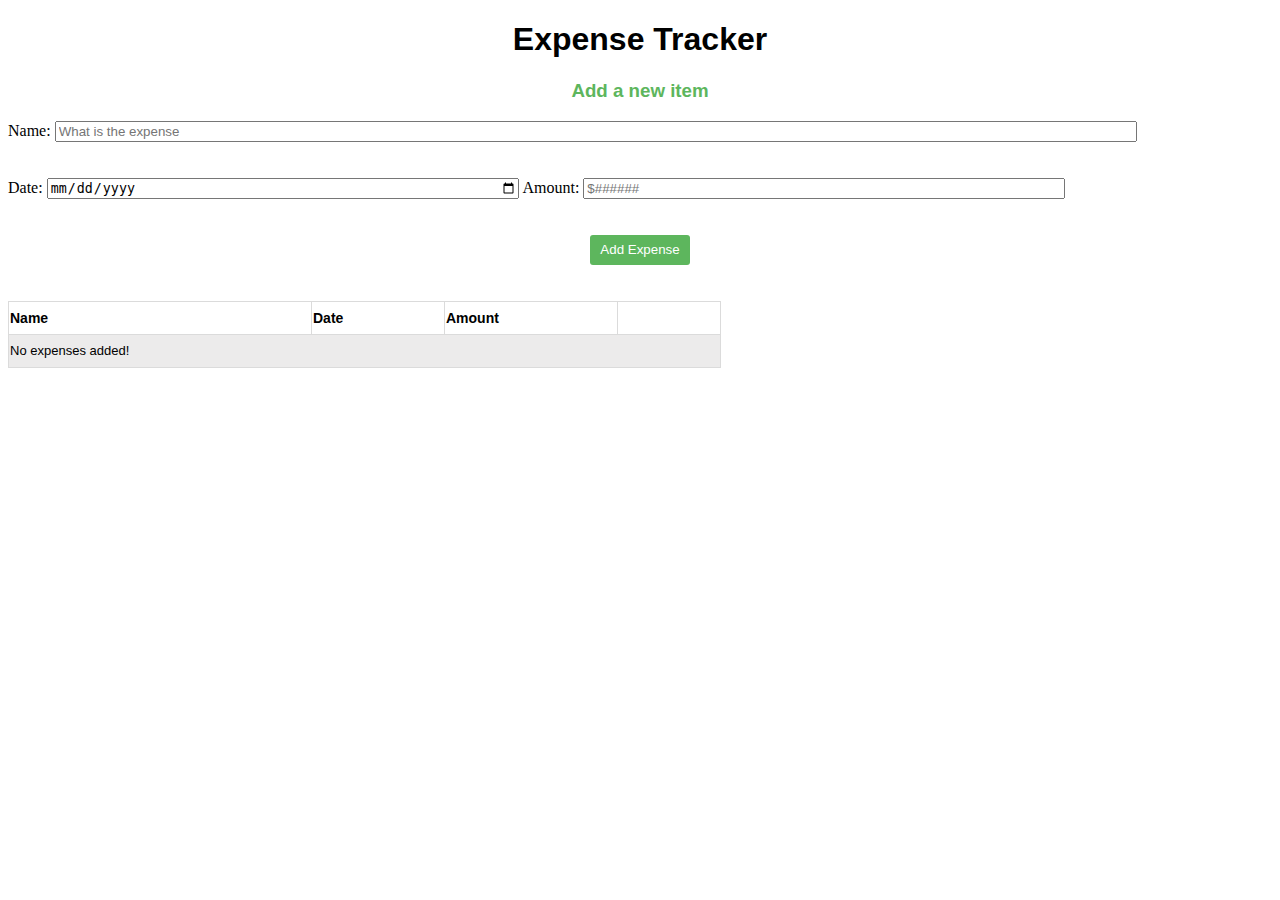
<file: ExpenseTracker/ExpenseTracker.html>
<!DOCTYPE html>
<html lang="en">
<head>
    <meta charset="UTF-8">
    <meta http-equiv="X-UA-Compatible" content="IE=edge">
    <meta name="viewport" content="width=device-width, initial-scale=1.0">
    <title>Expense Tracker</title>
    <link rel="stylesheet" href="ExpenseTracker.css">
</head>
<body>
    <h1 align="center">Expense Tracker</h1>
    <h3 align="center">Add a new item</h3>
    <div class="box">
    <form class="TopForm">
            <label>Name:</label>
            <input id= "ExpenseInputField" type="text" placeholder="What is the expense">
            
        </form>
    </div>
    <br>
    <br>
    <div class="box2">
      <form class="BottomForms">
        <label>Date:</label>
        <input id= "DateInputField" type="date" placeholder="mm/dd/yyyy">
        <!--<div class="amountContainer">-->
         <label>Amount:</label>
        <input id= "AmountInputField" type="number" placeholder="$######">   
        <!--</div>-->
         <!--type="money"-->
    </form>  
    </div>
    
    
    
        <br>
        <br>
        <div align="center">
        <button  id="AddExpenseButton" >Add Expense</button> <!--Cannot align button--> 
        </div>
        
        <br>
        <br>
    <Table align="left" id="ExpenseTable" class="byDefault">
        <tr>
            <th id="FirstHeadingColumn" width="300px" class="byDefault" class="c1">Name</th>
            <th width="130px" class="byDefault" class="c2">Date</th>
            <th width="170px" class="byDefault" class="c3">Amount</th>
            <th width="100" class="byDefault" class="c4"></th>
            <!--class="colName"-->
            <!--class="colDate"-->
            <!--class="colAmount-->
        </tr>
        <div id="ExpenseContainer">
          <tr id="Outputln">
                <td id="placeHolderNameCell" width="300px" class="byDefault" class="c1"> No expenses added!</td>
                <td id="placeHolderDateCell" width="130px" class="byDefault" class="c2"></td>
                <td id="placeHolderAmountCell" width="170px" class="byDefault" class="c3"></td>
                <td id="placeHolderRemoveCell" width="100px" class="byDefault" class="c4"></td>
        </tr>  
        </div>
        
    </Table>

</body>
<script src="ExpenseTracker.js"></script>
</html>
</file>
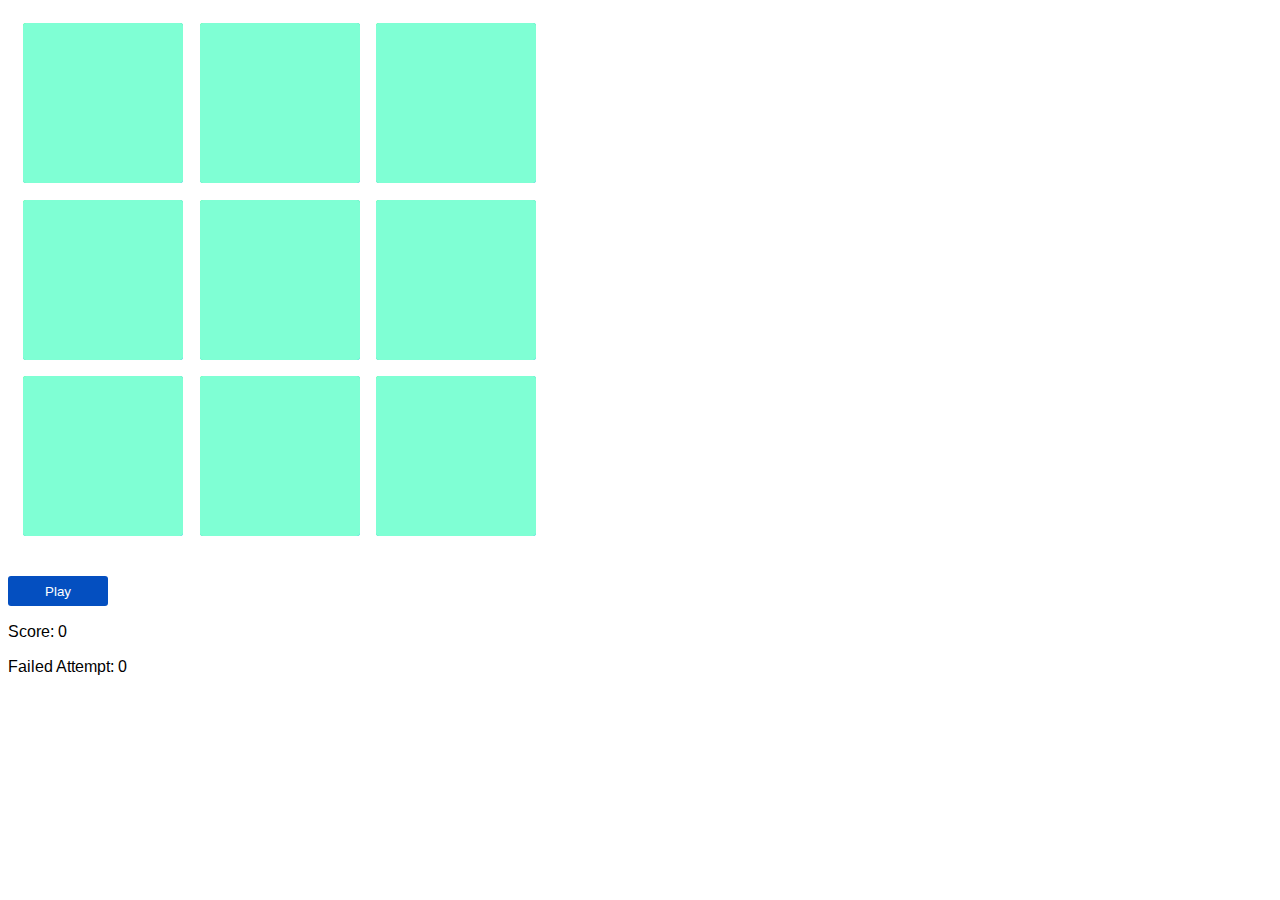
<file: MemoryGame/MemoryGame.html>
<!DOCTYPE html>
<html lang="en">
<head>
    <meta charset="UTF-8">
    <meta http-equiv="X-UA-Compatible" content="IE=edge">
    <meta name="viewport" content="width=device-width, initial-scale=1.0">
    <title>Document</title>
    <link rel="stylesheet" href="MemoryGame.css">

    <link rel="preconnect" href="https://fonts.gstatic.com">
<link href="https://fonts.googleapis.com/css2?family=Rubik:wght@300&display=swap" rel="stylesheet">

<link rel="preconnect" href="https://fonts.gstatic.com">

<link href="https://fonts.googleapis.com/css2?family=Arimo&family=Dosis:wght@300&family=Josefin+Sans:wght@300&family=Rubik:wght@300&display=swap" rel="stylesheet">
</head>
<body>
    <div id="embodyAll">

        <div id="embodySections">
            <div class="holdCard">

                <section class="card">
                    <div class="innerCard">
                        <div class ="frontSide">
                            <p>1</p>
                        </div>
                        <div class ="backSide">
                            <!--<p>Lorem ipsum dolor sit amet consectetur adipisicing elit. Officiis, porro!</p>-->
                        </div>
                    </div>
                </section>

            </div>
            <div class="holdCard">

                <section class="card">
                    <div class="innerCard">
                        <div class ="frontSide">
                            <p>2</p>
                        </div>
                        <div class ="backSide">
                            <!--<p>Lorem ipsum dolor sit amet consectetur adipisicing elit. Officiis, porro!</p>-->
                        </div>
                    </div>
                </section>

            </div>
            <div class="holdCard">

                <section class="card">
                    <div class="innerCard">
                        <div class ="frontSide">
                            <p>3</p>
                        </div>
                        <div class ="backSide">
                            <!--<p>Lorem ipsum dolor sit amet consectetur adipisicing elit. Officiis, porro!</p>-->
                        </div>
                    </div>
                </section>

            </div>
            <div class="holdCard">

                <section class="card">
                    <div class="innerCard">
                        <div class ="frontSide">
                            <p>4</p>
                        </div>
                        <div class ="backSide">
                            <!--<p>Lorem ipsum dolor sit amet consectetur adipisicing elit. Officiis, porro!</p>-->
                        </div>
                    </div>
                </section>

            </div>
            <div class="holdCard">

                <section class="card">
                    <div class="innerCard">
                        <div class ="frontSide">
                            <p>5</p>
                        </div>
                        <div class ="backSide">
                            <!--<p>Lorem ipsum dolor sit amet consectetur adipisicing elit. Officiis, porro!</p>-->
                        </div>
                    </div>
                </section>

            </div>
            <div class="holdCard">

                <section class="card">
                    <div class="innerCard">
                        <div class ="frontSide">
                            <p>6</p>
                        </div>
                        <div class ="backSide">
                            <!--<p>Lorem ipsum dolor sit amet consectetur adipisicing elit. Officiis, porro!</p>-->
                        </div>
                    </div>
                </section>

            </div>
            <div class="holdCard">

                <section class="card">
                    <div class="innerCard">
                        <div class ="frontSide">
                            <p>7</p>
                        </div>
                        <div class ="backSide">
                            <!--<p>Lorem ipsum dolor sit amet consectetur adipisicing elit. Officiis, porro!</p>-->
                        </div>
                    </div>
                </section>

            </div>
            <div class="holdCard">

                <section class="card">
                    <div class="innerCard">
                        <div class ="frontSide">
                            <p>8</p>
                        </div>
                        <div class ="backSide">
                            <!--<p>Lorem ipsum dolor sit amet consectetur adipisicing elit. Officiis, porro!</p>-->
                        </div>
                    </div>
                </section>

            </div>
            <div class="holdCard">

                <section class="card">
                    <div class="innerCard">
                        <div class ="frontSide">
                            <p>9</p>
                        </div>
                        <div class ="backSide">
                            <!--<p>Lorem ipsum dolor sit amet consectetur adipisicing elit. Officiis, porro!</p>-->
                        </div>
                    </div>
                </section>

            </div>
            










        </div>


       <!-- <div id="embodySections">
            
            <div class="holdButton"><button class="card"></button></div>
            <div class="holdButton"><button class="card"></button></div>
            <div class="holdButton"><button class="card"></button></div>
            <div class="holdButton"><button class="card"></button></div>
            <div class="holdButton"><button class="card"></button></div>
            <div class="holdButton"><button class="card"></button></div>
            <div class="holdButton"><button class="card"></button></div>
            <div class="holdButton"><button class="card"></button></div>
            <div class="holdButton"><button class="card"></button></div>
        
        </div>-->

        <br/>
        <button id="playButton">Play</button>
        <p id= "scoreText">Score: </p>
        <p id="passedAttempts">Failed Attempt: </p> 
        <div>   
        </div>
        
    </div>
    <script src="MemoryGame.js"></script>
</body>
</html>
</file>
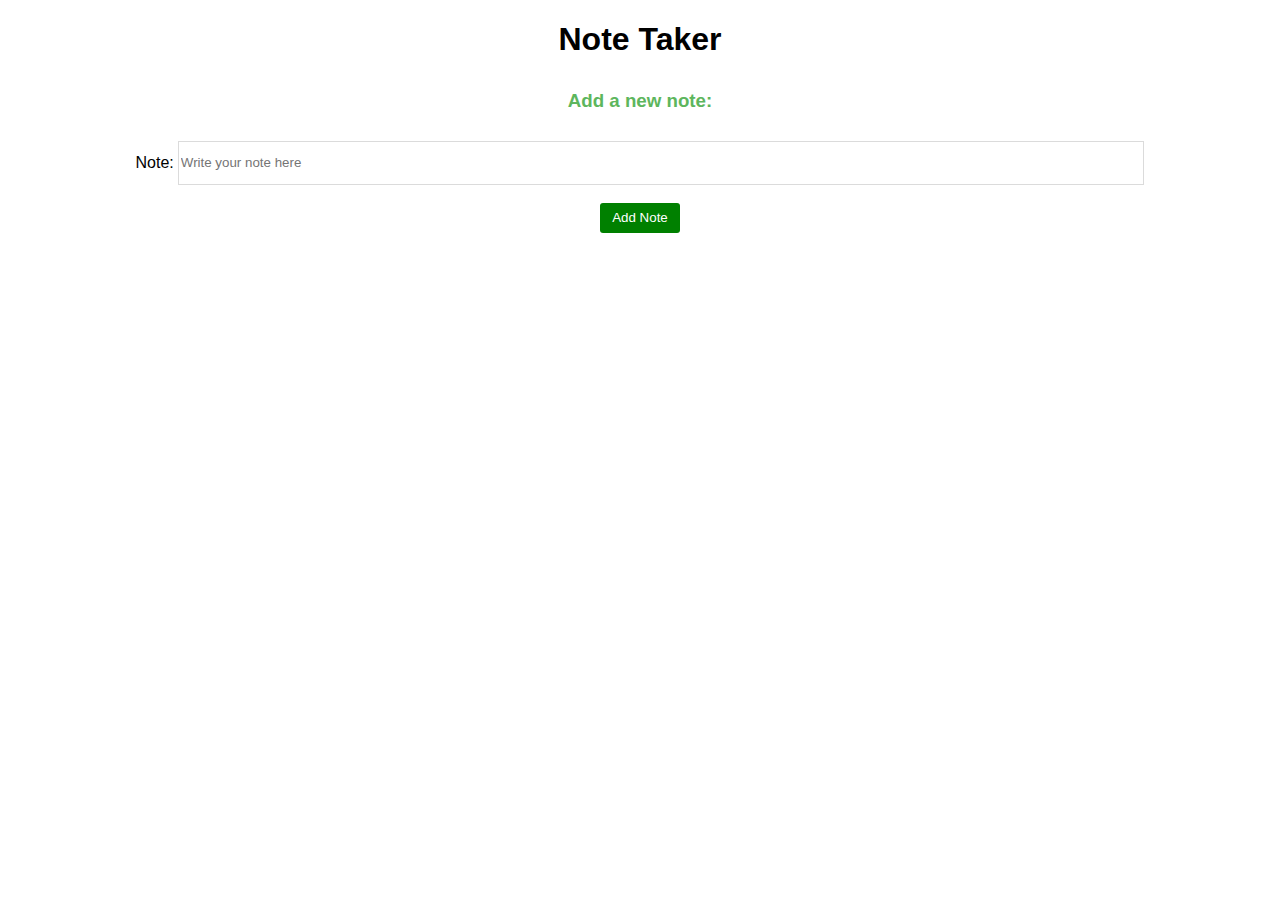
<file: NoteTaker/NoteTaker.html>
<!DOCTYPE html>
<html lang="en">
<head>
    <meta charset="UTF-8">
    <meta http-equiv="X-UA-Compatible" content="IE=edge">
    <meta name="viewport" content="width=device-width, initial-scale=1.0">
    <title>NoteTaker</title>
    <link rel="stylesheet" href="NoteTaker.css">
</head>
<body>
    
    <div align="center" id="wrapInputEllie">
    <h1>Note Taker</h1>
    <h3>Add a new note:</h3>    
    <form>
        <label>Note:</label>
        <input id="noteI" type="text" placeholder="Write your note here">
    </form>
    
    <br/>
    <div align="center" id="btnbox">
        <button id="AddNotebtn">Add Note</button>
    </div>
    <br/>
    <div align="left">
    <p id="fillerStatement">No notes added yet!</p>    
    </div>
    </div>
    <!--You could make the structure for elements and only enable them with logic as seen below-->
    <!--This is another strategy for creating elements instead of in js -->
    <!--CSS does a similar thing where you define characteristics for elements before they are create and will get pegged to element once 
    created-->
    <div  id="sectionContainer">
        
    </div>
    <div id="optionsModal">
        <button id="deleteNotesBtn">Delete</button>
    </div>
    <div align="center" id="outSide_modal"></div>

    <div id="detailModal">
        <div id="detailModalHeader">
        <span class="leaveModalBtnBox"><button id="leaveModalBtn">&times<!--One of many html entities--></button></span><!--You cannot use align for span it is deprecated-->
        </div>

        <div id="detailModalBody">
            <p id="detailModalContent"></p>
        </div>
    </div>

</body>
<script src="NoteTaker.js"></script>
</html>
</file>
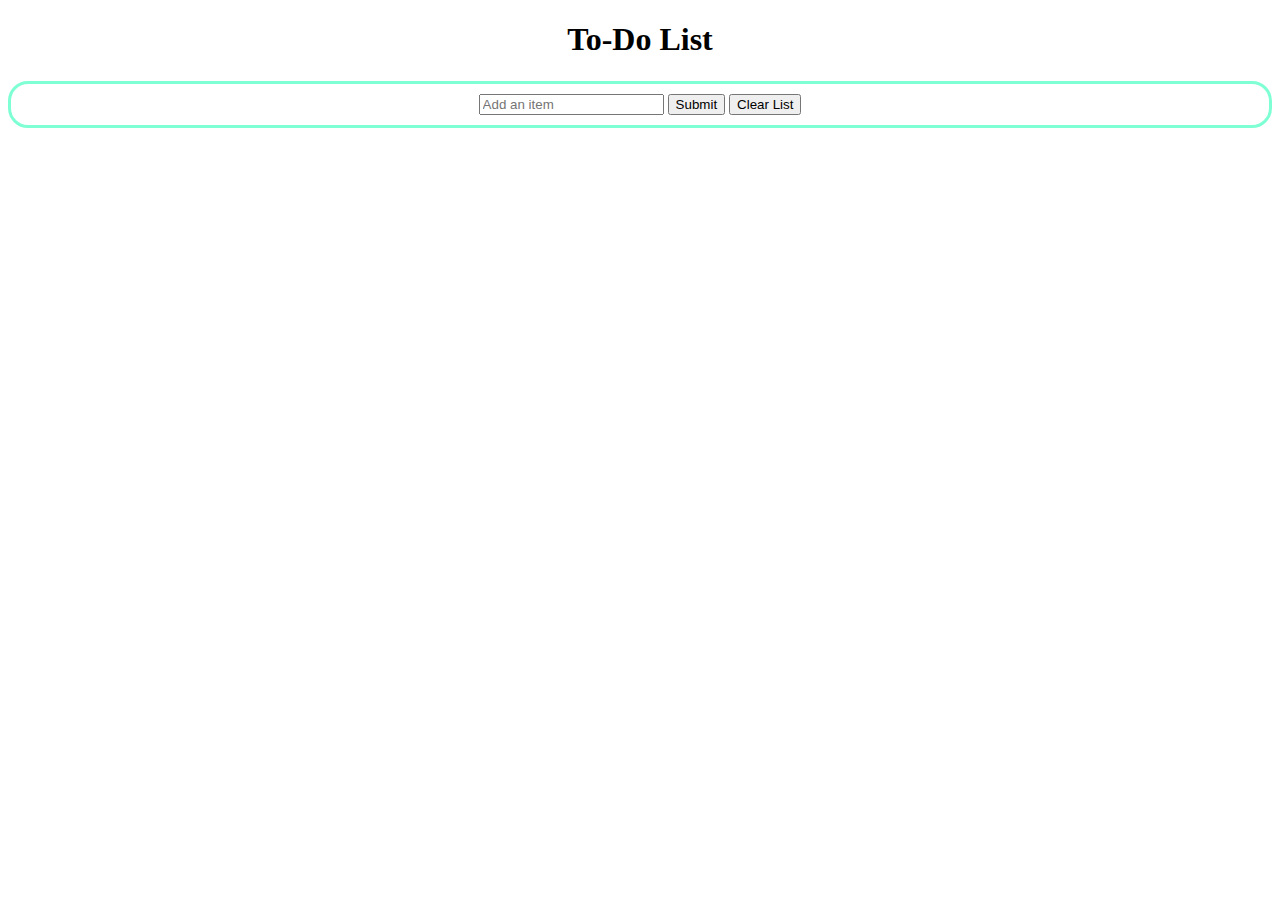
<file: To-do-list/to-do.html>
<!DOCTYPE html>
<html lang="en">
<head>
    <meta charset="UTF-8">
    <meta http-equiv="X-UA-Compatible" content="IE=edge">
    <meta name="viewport" content="width=device-width, initial-scale=1.0">
    <title>To-do-List</title>
    
    <link rel="stylesheet" href="to-do.css">
</head>
<body>
    <h1 align="center">To-Do List</h1>
    <br/><br/>
    <div id="filletrectoutline">
        <div class="container" align="center">
            
            <!--<label></label>-->
            
            <input id="task" type="text" placeholder="Add an item" />
            
       
            <button type="submit" id="submit button">Submit</button>
            <button id="clear button">Clear List</button>
            
        </div>
        
    </div>
    
</body>
<script src="to-do.js"></script>
</html>
</file>
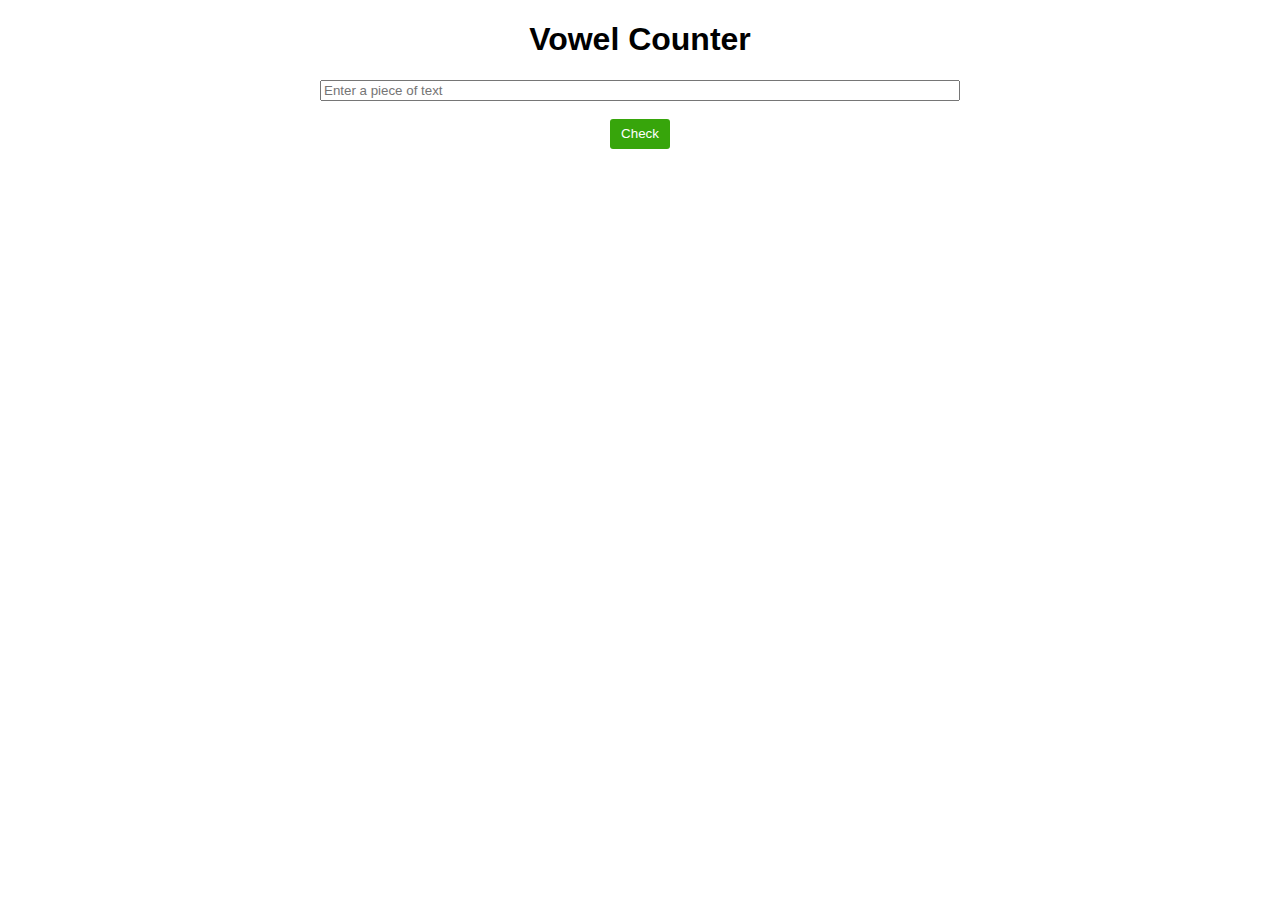
<file: VowelCounter/VowelCounter.html>
<!DOCTYPE html>
<html lang="en">
<head>
    <meta charset="UTF-8">
    <meta http-equiv="X-UA-Compatible" content="IE=edge">
    <meta name="viewport" content="width=device-width, initial-scale=1.0">
    <title>Document</title>
    <link rel="stylesheet" href="VowelCounter.css">

</head>
<body>
    <div id="wrapEllie">
    <h1>Vowel Counter</h1>
    <form>
        <input id="text" type="text" placeholder="Enter a piece of text" >
    </form>
    <br />
        <div id="checkButtonBox">
            <button id="checkButton" >Check</button>
        </div>
    </div>
</body>
<script src="VowelCounter.js"></script>
</html>
</file>
<file: ExpenseTracker/ExpenseTracker.css>
h1 {
  font-family: "Gill Sans", "Gill Sans MT", Calibri, "Trebuchet MS", sans-serif;
}
h3 {
  font-family: "Gill Sans", "Gill Sans MT", Calibri, "Trebuchet MS", sans-serif;
  color: rgb(93, 182, 93);
}

.box {
  width: 100%;
}
.box2 {
  width: 100%;
}

#ExpenseInputField {
  width: 85%;
}
#DateInputField {
  width: 37%;
}
#AmountInputField {
  width: 37.5%;
}

.byDefault {
  border: 1px solid #dbdbdb;
  border-collapse: collapse; /*this remove the original table look*/
  text-align: left;
  table-layout: fixed;
  height: 30px;
  font-family: "Trebuchet MS", "Lucida Sans Unicode", "Lucida Grande",
    "Lucida Sans", Arial, sans-serif;
  font-size: 14px;
}
th {
  height: 30px;
}

#AddExpenseButton {
  /*if this was left to be button it would override buttons that come after aswell*/
  color: white;
  background-color: rgb(93, 182, 93);
  border-radius: 3px;
  border: none;
  width: 100px;
  height: 30px;
}

/* ****Removing Sides from a border ***********/
#placeHolderNameCell {
  border-right: none;
}

#placeHolderDateCell {
  border-right: none;
  border-left: none;
}

#placeHolderAmountCell {
  border-right: none;
  border-left: none;
}

#placeHolderRemoveCell {
  border-left: none;
}

/*#ExpenseContainer {
  border: 1px solid black;
  border-collapse: collapse;
/*}*/
#placeHolderNameCell {
  background-color: rgb(236, 235, 235);
  font-family: "Segoe UI", Tahoma, Geneva, Verdana, sans-serif;
  font-size: 13px;
}

#placeHolderDateCell {
  background-color: rgb(236, 235, 235);
  font-family: "Segoe UI", Tahoma, Geneva, Verdana, sans-serif;
}
#placeHolderAmountCell {
  background-color: rgb(236, 235, 235);
  font-family: "Segoe UI", Tahoma, Geneva, Verdana, sans-serif;
}
#placeHolderRemoveCell {
  background-color: rgb(236, 235, 235);
  font-family: "Segoe UI", Tahoma, Geneva, Verdana, sans-serif;
}

img {
  width: 15px;
  height: 15px;
}
/*.remove {
  width: 20px;
  height: 20px;
}*/

/*
.c1 {
  max-width: "300px";
}

.c2 {
  max-width: "130px";
}

.c3 {
  max-width: "170px";
}

.c4 {
  max-width: "100px";
}
*/
</file>
<file: MemoryGame/MemoryGame.css>
/*.card {
  position: relative;
  background-color: green; /*applies to padding and border*/
/*color: green;*/
/* width: 170px;
  height: 170px;
  border: none;
  padding: 5px; /**/ /* applies to all four sides. If you place more than one values then it starts to account for other sides. Its good practise that I applied the padding here. It helps with the grid-grap*/
/*box-sizing: border-box;
}*/

.card {
  position: relative;
  border: none;
  padding: 5px;
  box-sizing: border-box;
  width: 170px;
  height: 170px;
}

.holdCard {
  padding-right: 5px;
  /*background-color: green;*/
  /*font-size: 100px;
  text-align: center;*/
} /**/

#embodySections {
  width: 550px;
  height: 550px;
  display: grid;
  grid-template-columns: /*1fr 1fr 1fr;*/ /*repeat(3, 1fr)*/ repeat(3, 1fr);
  grid-template-rows: repeat(3, 1fr);
  /*grid-gap: 1em;*/
  /*position: absolute; */
  /*background-color: aquamarine;*/
  padding: 10px;
  text-align: center;
  box-sizing: border-box;
}

.innerCard {
  width: 100%;
  height: 100%;
  transition: transform 1s; /*The duration slows down the animation, no duration means the animation occurs instantly that your eye cannot even pick it up */
  position: relative; /* this allows the child with absolute position to be placed relative to its parent, ie this element*/
  transform-style: preserve-3d; /*  Without this property the changing of elements(sides) wouldn't be possible*/
  cursor: pointer; /* this changes the cursor to one that seems clickable*/
  z-index: 1;
  border-radius: 3px;
}
/*.innerCard*/
.isflipped {
  /* it doesn't matter if you include the .innerCard*/
  transform: perspective(500px) rotateX(180deg); /* if you leave a space between the value and its unit you will have a problem*/
} /*You created a different CSS style for this than innerCard because you want an action to take place of an event has took place*/
.frontSide {
  width: 100%;
  height: 100%;
  color: white;
  /*background-color: salmon; */
  position: absolute; /*this remove the element from the normal flow of elements. Its not necessary to put this property value on this side of the card*/
  top: 0;
  pointer-events: none;
  border-radius: 3px;
}

.frontSide::before {
  content: "";
  bottom: 0;
  left: 0;
  width: 100%;
  height: 100%;
  filter: blur(25px);
  transform: translateY(29px) scale(0.9);
} /**/

.frontSide:nth-child(1),
.frontSide:nth-child(1)::before {
  background: linear-gradient(135deg, #24ff72, #2196f3);
} /**/

.backSide {
  /*border: 1px solid;
  border-radius: 3px;*/
  color: white;
  background-color: aquamarine;
  width: 100%;
  height: 100%;
  transform: perspective(500px) rotateX(180deg); /**/
  /*image: url("https://cdn.pixabay.com/photo/2019/07/02/09/32/tesla-4311967_1280.jpg");*/
  pointer-events: none;
  border-radius: 3px;
}
/*TAKE NOTES ITS VERY IMPORTANT FOR FUTURE REFERENCE*/
img {
  /*position: absolute;*/
  width: 100%; /**/
  height: 100%;
  object-fit: cover;
  pointer-events: none;
  border-radius: 3px;
}
#img1 {
  /*background-image: url(img/Mustang-Mach-1_memgame.png);
  display: block;*/
  /*object-fit: contain; */

  /*top: 50%;
  right: 50%;*/

  /*width: 160px;
  height: 160px;
  background-size: 100%;*/ /**/
} /**/

.frontSide p {
  font-size: 50px;
  font-family: "Rubik", sans-serif;
}

#scoreText {
  font-family: "Arimo", sans-serif;
}

#passedAttempts {
  font-family: "Arimo", sans-serif;
}

button {
  border: none;
  width: 100px;
  height: 30px;
  cursor: pointer;
  background: rgb(4, 79, 192);
  border-radius: 3px;
  color: white;
}
</file>
<file: NoteTaker/NoteTaker.css>
#wrapInputEllie {
  margin: auto;
  width: 95%;
}
h1 {
  font-family: "Gill Sans", "Gill Sans MT", Calibri, "Trebuchet MS", sans-serif;
}
h3 {
  font-family: "Gill Sans", "Gill Sans MT", Calibri, "Trebuchet MS", sans-serif;
  color: rgb(93, 182, 93);
  padding: 10px;
}
label {
  font-family: "Gill Sans", "Gill Sans MT", Calibri, "Trebuchet MS", sans-serif;
}
input {
  border: 1px solid #dbdbdb;
}
#noteI {
  width: 80%;
  height: 40px;
}
#AddNotebtn {
  color: white;
  background-color: green;
  border: none;
  border-radius: 3px;
  width: 80px;
  height: 30px;
}

#optionsModal {
  z-index: 10;
  display: none;
}
#viewDetailBtnBox {
  margin-bottom: 10px;
  bottom: 0;
}
#viewDetailBtn {
  margin-left: 10px;
  margin-bottom: 10px;
  position: absolute;
  color: white;
  background-color: #1f60d8;
  border-radius: 3px;
  border: none;
  height: 25px;
}
#outSide_modal {
  display: none;
  position: fixed;
  z-index: 1;
  width: 100%;
  height: 100%;
  background-color: rgb(0, 0, 0);
  background-color: rgba(0, 0, 0, 0.4);
  top: 0;
  right: 0;
}
#detailModal {
  position: fixed;
  z-index: 2;
  display: none;
  width: 100%;
  min-height: 150px;
  background-color: #fefefe;
  right: 0;
  top: 40%;
}
#detailModalHeader {
  text-align: right;
}
#detailModalContent {
  margin-left: 10px;
  /*font-family: Segoe UI, Tahoma, Geneva, Verdana, sans-serif;
  /*;*/
}
.leaveModalBtnBox {
  margin-right: 10px;
  height: 5mm;
  width: 5mm;
}
#leaveModalBtn {
  border: none;
  background: white;
}
#sectionContainer {
  /*text-align: center;*/
  /*align-items: center;*/
  margin: auto; /*this centre the div element by default*/
  display: flex;
  justify-content: space-between; /*have to be used with flex box*/
  flex-wrap: wrap;
  max-width: 600px;
}
section {
  border: 1px solid #dbdbdb;
  border-radius: 3px;
  width: 45%;
  height: 35mm;
  /*display: inline-block; */ /*for position elements side by side*/
  margin-left: 10px;
  margin-right: 10px;
  margin-top: 10px;
  flex: 1 0 45%; /* setting the flex basis value to 45%, you limit the row to 2 elements
  /*padding: 10px 10px 10px 10px;*/
}
#contentWrapper p {
  font-family: "Trebuchet MS", "Lucida Sans Unicode", "Lucida Grande",
    "Lucida Sans", Arial, sans-serif;
  font-size: 13px;
  width: auto;
  white-space: nowrap;
  overflow: hidden; /*This hides the extra(overflowed) text*/
  text-overflow: ellipsis; /* this adds the (...) to show that the text is cut off*/
}
#optionBtn {
  border: none;
  outline: none;
  background: none;
  position: right;
}
/*#optionBtn{

}*/
img {
  width: 20px;
  height: 20px;
}

#noteBody {
  padding: 10px;
}

#noteNum {
  font-family: "Trebuchet MS", "Lucida Sans Unicode", "Lucida Grande",
    "Lucida Sans", Arial, sans-serif;
  margin-top: 10px;
  margin-left: 10px;
}
</file>
<file: To-do-list/to-do.css>
#filletrectoutline {
  padding: 10px;
  border-style: solid;
  border-color: aquamarine;
  border-radius: 20px;
}
h1 {
  height: 2px;
}
img {
  width: 15px;
  height: 15px;
}
</file>
<file: VowelCounter/VowelCounter.css>
h1 {
  font-family: "Gill Sans", "Gill Sans MT", Calibri, "Trebuchet MS", sans-serif;
}
#checkButton {
  border-radius: 3px;
  width: 60px;
  height: 30px;
  background-color: rgb(55, 165, 11);
  color: white;
  border: none;
}
#wrapEllie {
  text-align: center;
}
input {
  width: 50%;
}
</file>
